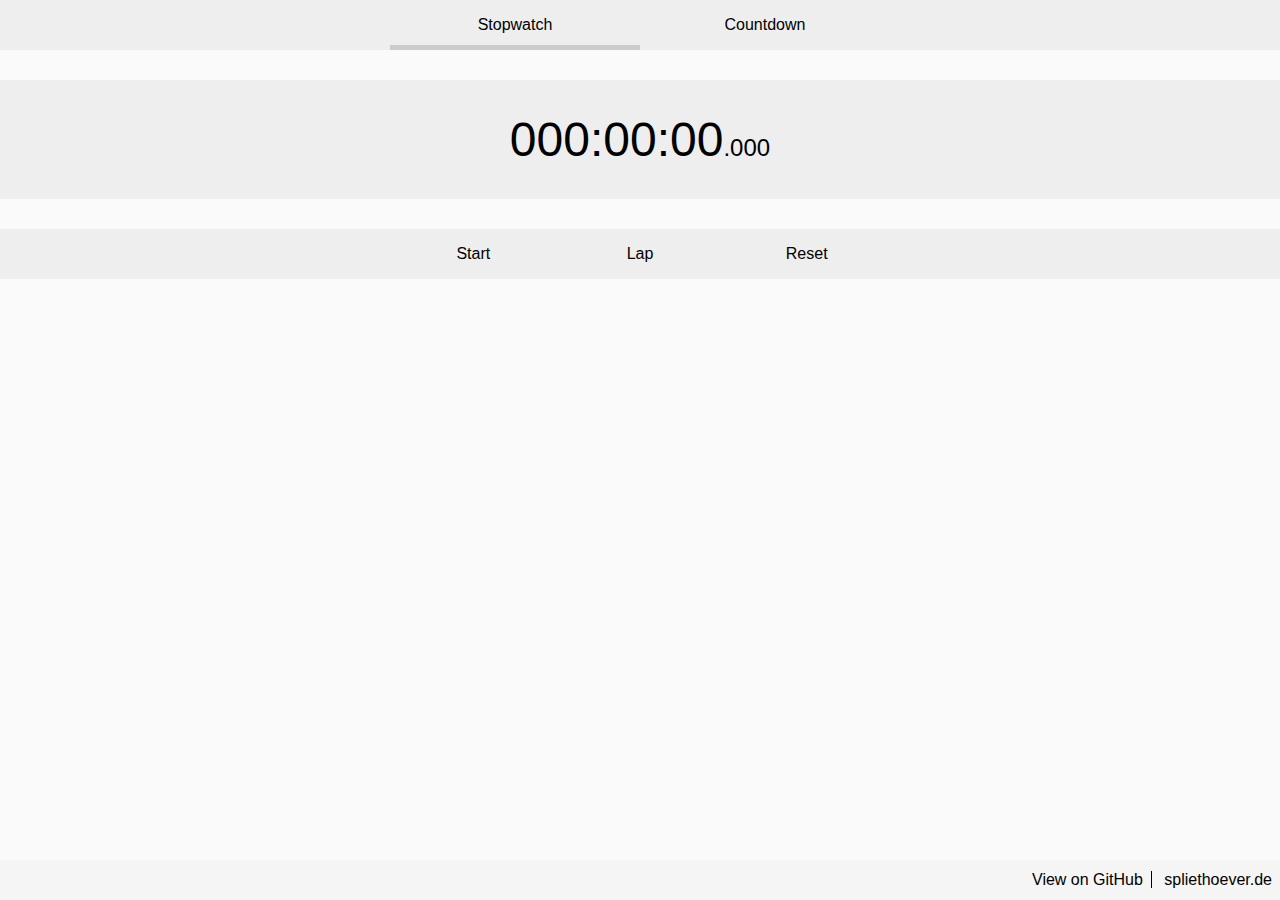
<file: index.html>
<!DOCTYPE html>
<html>
<head>
    <title>Stopwatch - timer_js</title>

    <!-- meta settings -->
    <meta charset="utf-8">
    <meta name="viewport" content="width=device-width, initial-scale=1">

    <!-- other imports -->
    <link rel="stylesheet" type="text/css" href="css/style.css">
    <link rel="stylesheet" type="text/css" media="(max-width: 640px)" href="css/max640.css">
    <link rel="stylesheet" type="text/css" media="(min-width: 641px)" href="css/min640.css">

    <!-- main timer_js import -->
    <script type="text/javascript" src="js/timer.js"></script>
</head>
<body>
    <div class="container">
        <div class="menu main-element-container">
            <div class="menu__tab-wrapper">
                 <div class="menu__tab noselect menu__tab--active" id="menu_tab__stopwatch">
                    Stopwatch
                </div>
                <div class="menu__tab noselect" id="menu_tab__countdown">
                    Countdown
                </div>
            </div>
        </div>
        <div class="time-view main-element-container">
            <div class="time-view-wrapper" id="timedisplay">
                <span class="time-view__timedisplay" id="maintimeDisplay">000:00:00</span><span class="time-view__milliseconds" id="millisecondDisplay">.000</span>
            </div>
            <div class="dialpad noselect hide" id="dialpad">
                <div class="dialpad__wrapper">
                    <div class="dialpad__number" onclick="extendTimestringWith(1);">1</div>
                    <div class="dialpad__number" onclick="extendTimestringWith(2);">2</div>
                    <div class="dialpad__number" onclick="extendTimestringWith(3);">3</div>
                    <div class="dialpad__number" onclick="extendTimestringWith(4);">4</div>
                    <div class="dialpad__number" onclick="extendTimestringWith(5);">5</div>
                    <div class="dialpad__number" onclick="extendTimestringWith(6);">6</div>
                    <div class="dialpad__number" onclick="extendTimestringWith(7);">7</div>
                    <div class="dialpad__number" onclick="extendTimestringWith(8);">8</div>
                    <div class="dialpad__number" onclick="extendTimestringWith(9);">9</div>
                    <div class="dialpad__number" onclick="extendTimestringWith(0);">0</div>
                    <div class="dialpad__number" onclick="removeLastTypedNumber();">D</div>
                </div>
            </div>
            <div class="lap-container hide" id="lap-container">
                <div class="lap-container__list-wrapper">
                    <ul class="lap-container__list" id="lap-container__list">
                    </ul>
                </div>
            </div>
        </div>
        <div class="controls main-element-container">
            <div class="controls controls__button-wrapper">
                <div class="controls__button noselect" id="startPauseButton" onclick="startStopwatch();">
                    Start
                </div>
                <div class="controls__button noselect" id="lapButton" onclick="logCurrentLap();">Lap</div>
                <div class="controls__button noselect" onclick="resetTimer();">
                    Reset
                </div>
            </div>
        </div>
    </div>
    <footer class="footer">
        <ul>
            <li><a href="https://github.com/mspl13/timer_js_webapp" target="_blank">View on GitHub</a></li>
            <li><a href="http://spliethoever.de">spliethoever.de</a></li>
        </ul>
    </footer>
    <script type="text/javascript">
        // menu tabs
        // assign all important DOM elements to js variables
        stopwatchTab = document.getElementById('menu_tab__stopwatch');
        countdownTab = document.getElementById('menu_tab__countdown');
        // assign onclick values to menu tabs (changing the timedisplay)
        countdownTab.setAttribute('onclick', 'changeTimeDisplayTo("countdown");');
        // assigns the DOM element to the variable already set in the js file
        dialpad = document.getElementById('dialpad');
        // assigns the DOM element to the variable already set in the js file
        maintimeDisplay = document.getElementById('maintimeDisplay');
        // assigns the DOM element to the variable already set in the js file
        millisecondDisplay = document.getElementById('millisecondDisplay');
        // assigns the DOM element to the variable already set in the js file
        startPauseButton = document.getElementById('startPauseButton');
        // assigns the DOM element to the variable already set in the js file
        lapButton = document.getElementById('lapButton');
        // assigns the DOM element to the variable already set in the js file
        lapContainer = document.getElementById('lap-container');
        // assigns the DOM element to the variable already set in the js file
        lapListWrapper = lapContainer.childNodes[1];
        // assigns the DOM element to the variable already set in the js file
        lapLog = document.getElementById('lap-container__list');
    </script>
</body>
</html>
</file>
<file: css/style.css>
/*--------------------------------------------------*/
/*main document styling*/
body, html {
    margin: 0px;
    padding: 0px;
    background-color: #FAFAFA;
    font-family: Helvetica;
}

.main-element-container {
    background-color: #EEE;
    margin-bottom: 30px;
}

.noselect {
    -webkit-touch-callout: none;
    -webkit-user-select: none;
    -khtml-user-select: none;
    -moz-user-select: none;
    -ms-user-select: none;
    user-select: none;
}

.hide {
    display: none;
}

/*--------------------------------------------------*/
/*menu styling*/

/*menu tab wrapper styling for background at too large
screens*/
.menu__tab-wrapper {
    max-width: 500px;
    display: flex;
    margin: 0px auto
}

/*styling for both menu tabs*/
.menu__tab {
    flex: 1;
    padding: 1em;
    text-align: center;
    cursor: pointer;
}

.menu__tab:hover {
    background-color: #CCC;
}

/*styling for active menu tabs*/
.menu__tab--active {
    box-shadow:inset 0px -5px 0px #CCC;
    -webkit-box-shadow:inset 0px -5px 0px #CCC;
    -moz-box-shadow:inset 0px -5px 0px #CCC;
}

/*--------------------------------------------------*/
/*time view styling*/

/*time view container*/
.time-view {
    padding: 2em 0em;
    text-align: center;
}

/*individual time view steps*/
.time-view__timedisplay {
    font-size: 3em;
}

/*exta styling for milliseconds (smaller then other numbers*/
.time-view__milliseconds {
    font-size: 1.5em;
}

/*dialpad stylings*/
.dialpad {
    max-width: 250px;
    margin: 1.5em auto 0em auto;
    text-align: right;
}

.dialpad__number {
    display: inline-block;
    width: 32%;
    height: 60px;
    line-height: 60px;
    vertical-align: middle;
    text-align: center;
    cursor: pointer;
}

.dialpad__number:hover {
    background-color: #CCC;
}

/*--------------------------------------------------*/
/*control styling*/

/*control button wrapper styling for background at too
large screens*/
.controls__button-wrapper {
    max-width: 500px;
    display: flex;
    margin: 0px auto;
}

/*control button styling*/
.controls__button {
    flex: 1;
    padding: 1em;
    text-align: center;
    cursor: pointer;
}

.controls__button:hover {
    background-color: #CCC;
}

/*--------------------------------------------------*/
/*lap log styling*/

/*main lap container*/
.lap-container {
    max-width: 250px;
    margin: 1.5em auto 0em auto;
    text-align: center;
}

/*sub-container to get overflow inside padding*/
.lap-container__list-wrapper {
    max-height: 240px;
    overflow: auto;
}

/*lap log list*/
.lap-container__list {
    margin: 0;
    padding: 0;
    list-style: none;
}

/*lap log list element*/
.lap-container__list li {
    counter-increment: lap-counter;
}

.lap-container__list li::before {
    content: "#" counter(lap-counter) " ";
    font-weight: bold;
    color: #AAA;
}

/*--------------------------------------------------*/
/*footer styles*/
/*--------------------------------------------------*/
/*source: http://getbootstrap.com/examples/sticky-footer/*/
/*Sticky footer styles*/
html {
  position: relative;
  min-height: 100%;
}

body {
  /* Margin bottom by footer height */
  margin-bottom: 40px;
}

.footer {
  position: absolute;
  bottom: 0;
  width: 100%;
  /* Set the fixed height of the footer here */
  height: 40px;
  background-color: #f5f5f5;
  line-height: 40px;
}

.footer ul {
    margin: 0;
    list-style-type: none;
    padding-left: 0;
}

.footer a {
    color: #000000;
    text-decoration: none;
}

.footer a:hover {
    text-decoration: underline;
}
</file>
<file: css/max640.css>
/*---------------------------------------*/
/*footer styles*/
body {
  /* Margin bottom by footer height */
  margin-bottom: 80px;
}

.footer {
	height: 80px;
	margin-top: 0px;
	line-height: 40px;
	text-align: center;
	vertical-align: middle;
}
</file>
<file: css/min640.css>
/*---------------------------------------*/
/*footer styles*/
.footer {
	text-align: right;
}

.footer li {
	padding: 0px 0.5em 0px 0.5em;
	display: inline;
	border-right: 1px solid #000000;
}

.footer li:last-child {
	border-right: none;
}
</file>
